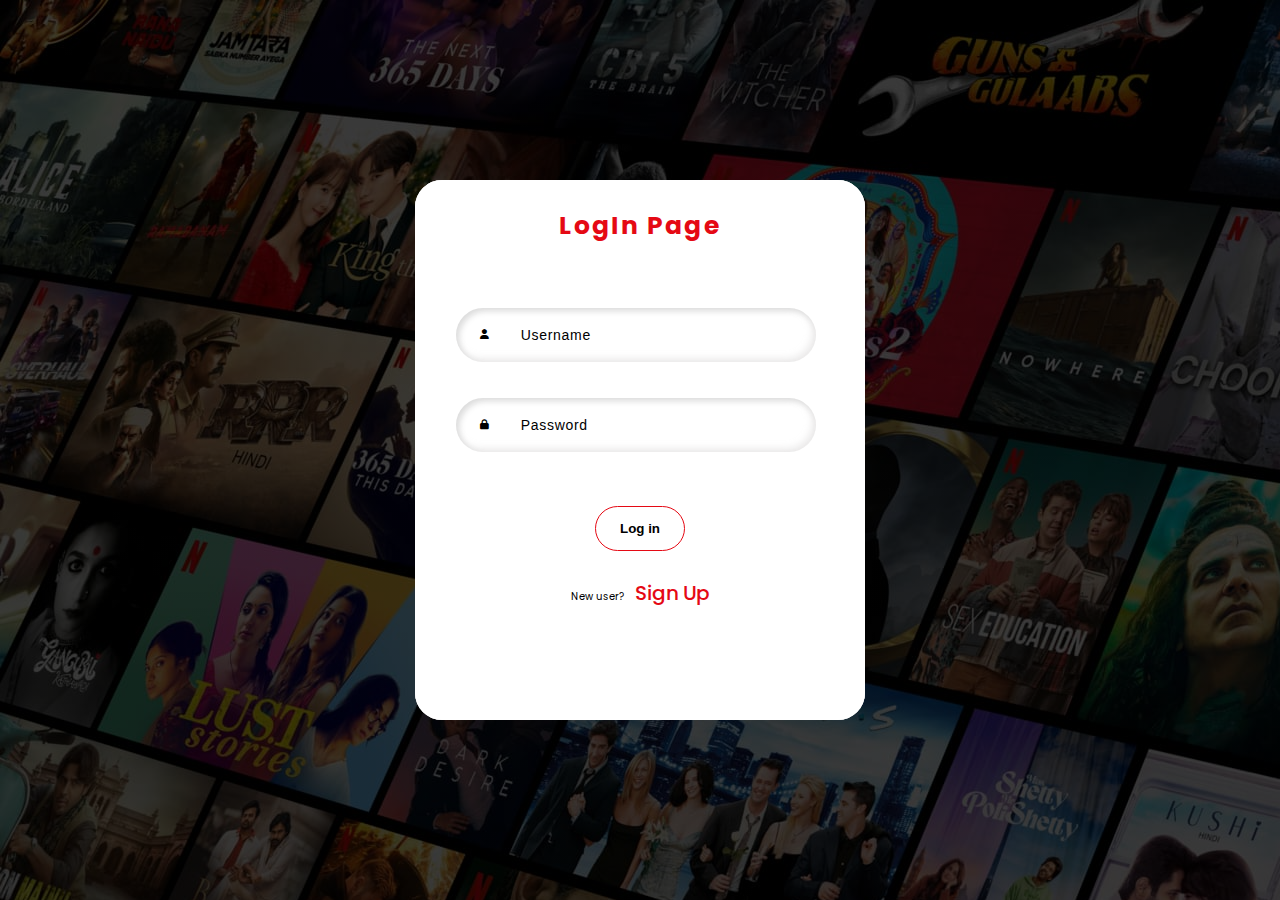
<file: register.html>
<!DOCTYPE html>
<html lang="en">
<head>
    <meta charset="UTF-8">
    <meta name="viewport" content="width=device-width, initial-scale=1.0">
    <link rel="stylesheet" href="https://cdnjs.cloudflare.com/ajax/libs/font-awesome/6.4.2/css/all.min.css"/>
    <link rel="stylesheet" href="./stylee.css">
    <title>Register Page</title>
</head>
<body>
    <div class="container front">
        <div class="top">
            <span>LogIn Page</span>
        </div>
        <div class="form">
            <form>
                <div class="inputBox inputBoxFront">
                    <label><i class="fa-solid fa-user"></i></label>
                    <input type="text" placeholder="Username" class="input" required>
                </div>
                <div class="inputBox inputBoxFront">
                    <label><i class="fa-solid fa-lock"></i></label>
                    <input type="password" placeholder="Password" class="input" required>
                </div>
                <button type="submit" class="btn">Log in</button>
                <div class="user">New user? <span class="newUser">Sign Up</span></div>
            </form>
        </div>
    </div>

    <!-- --------------------------- back ---------------------------------- -->

    <div class="container back">
        <div class="top topBack">
            <span>SignUp Page</span>
        </div>
        <div class="form formBack">
            <form>
                <div class="inputBox inputBoxBack">
                    <label><i class="fa-solid fa-t"></i></label>
                    <input type="text" placeholder="Name" class="input" required>
                </div>
                <div class="inputBox inputBoxBack">
                    <label><i class="fa-solid fa-envelope"></i></label>
                    <input type="email" placeholder="Email" class="input" required>
                </div>
                <div class="inputBox inputBoxBack">
                    <label><i class="fa-solid fa-user"></i></label>
                    <input type="text" placeholder="Username" class="input" required>
                </div>
                <div class="inputBox inputBoxback">
                    <label><i class="fa-solid fa-lock"></i></label>
                    <input type="password" placeholder="Password" class="input" required>
                </div>
                <button type="submit" class="btn btnBack">Sign Up</button>
                <div class="user userBack">Existing user? <span class="existingUser">log In</span></div>
            </form>
        </div>
    </div>

    <script>
        let front = document.querySelector('.front');
        let back = document.querySelector('.back');

        let newUser = document.querySelector('.newUser');
        let existingUser = document.querySelector('.existingUser');

        newUser.addEventListener('click', function(){
            front.style.zIndex = "1"
            back.style.zIndex = "2"
            front.style.transform = "rotateY(180deg)"
            back.style.transform = "rotateY(0deg)"
        })

        existingUser.addEventListener('click', function(){
            back.style.zIndex = "1"
            front.style.zIndex = "2"
            back.style.transform = "rotateY(180deg)"
            front.style.transform = "rotateY(0deg)"
        })
    </script>
</body>
</html>
</file>
<file: stylee.css>
@import url('https://fonts.googleapis.com/css2?family=Poppins:wght@100;200;300;400;500;600;700;800;900&display=swap');

*{
    margin: 0;
    padding: 0;
    box-sizing: border-box;
}

:root{
    font-size: 62.5%;
    --color-white:#fff;
    --color-black:#000;
    --color-red:#e50914;
}

body{
    min-height: 100vh;
    position: relative;
    background-position: top;
    background-size: cover;
    background: linear-gradient(rgba(0,0,0,0.7),rgba(0,0,0,0.7)) , url('./images/back.jpg');
    display: flex;
    justify-content: center;
    align-items: center;
    font-family: 'Poppins', sans-serif;
}

.container{
    width: 50vh;
    height: 60vh;
    border-radius: 3vh;
    background: var(--color-white);
    backdrop-filter: blur(20px);
    box-shadow: var(--color-black);
}

.top{
    text-align: center;
    margin-bottom: 10vh;
}

.top span{
    position: relative;
    top: 3vh;
    font-size: 25px;
    letter-spacing: 0.2vh;
    font-weight: 700;
    color: var(--color-red);
    text-shadow: var(--color-black);
}

.inputBox{
    box-shadow: rgb(219, 219, 219) 3px 3px 6px 0px inset,
    rgba(221, 220, 220, 0.5) -3px -3px 6px 1px inset;
    display: flex;
    justify-content: space-around;
    align-items: center;
    margin-left: 4.5vh;
    width: 40vh;
    height: 6vh;
    margin-bottom: 4vh;
    border-radius: 5vh;
}

.inputBox:focus-within{
    box-shadow: var(--color-black);
    outline: 0.5vh solid var(--color-red);
}

.input{
    height: 4vh;
    width: 30vh;
    margin-left:-2vh ;
    border: none;
    outline: none;
    background: inherit;
}

.input::placeholder{
    color: var(--color-black);
    letter-spacing: 0.05em;
    font-size: 14px;
}

.btn{
    margin-top: 2vh;
    height: 5vh;
    width: 10vh;
    border: none;
    border-radius: 5vh;
    background: transparent;
    cursor: pointer;
    color: var(--color-black);
    border: 1px solid var(--color-red);
    font-weight: 600;
    transition: 0.3s ease;
    box-shadow: var(--color-black);
}

.btn:hover{
    background: var(--color-red);
    color: var(--color-white);
}

form{
    text-align: center;
}

.user{
     margin-top: 3vh;
     color: var(--color-black);
}

.user span{
    margin-left: 1vh;
    font-size: 20px;
    font-weight: bold;
    color: var(--color-red);
    cursor: pointer;
    font-weight: 500;
}

/* <!-- --------------------------- back ---------------------------------- --> */

.inputBoxBack{
    height: 6vh;
    margin-bottom: 2vh;
}

.topBack{
    margin-bottom: 6vh;
}

.btnBack{
    margin-top: 0vh;
    height: 5vh;
    width: 10vh;
    font-size: 2vh;
}

.front{
    position: absolute;
    z-index: 2;
    transition: 2s ease;
}

.back{
    position: absolute;
    transition: 2s ease;
    z-index: 1;
    transform: rotateY(180deg);
}
</file>
